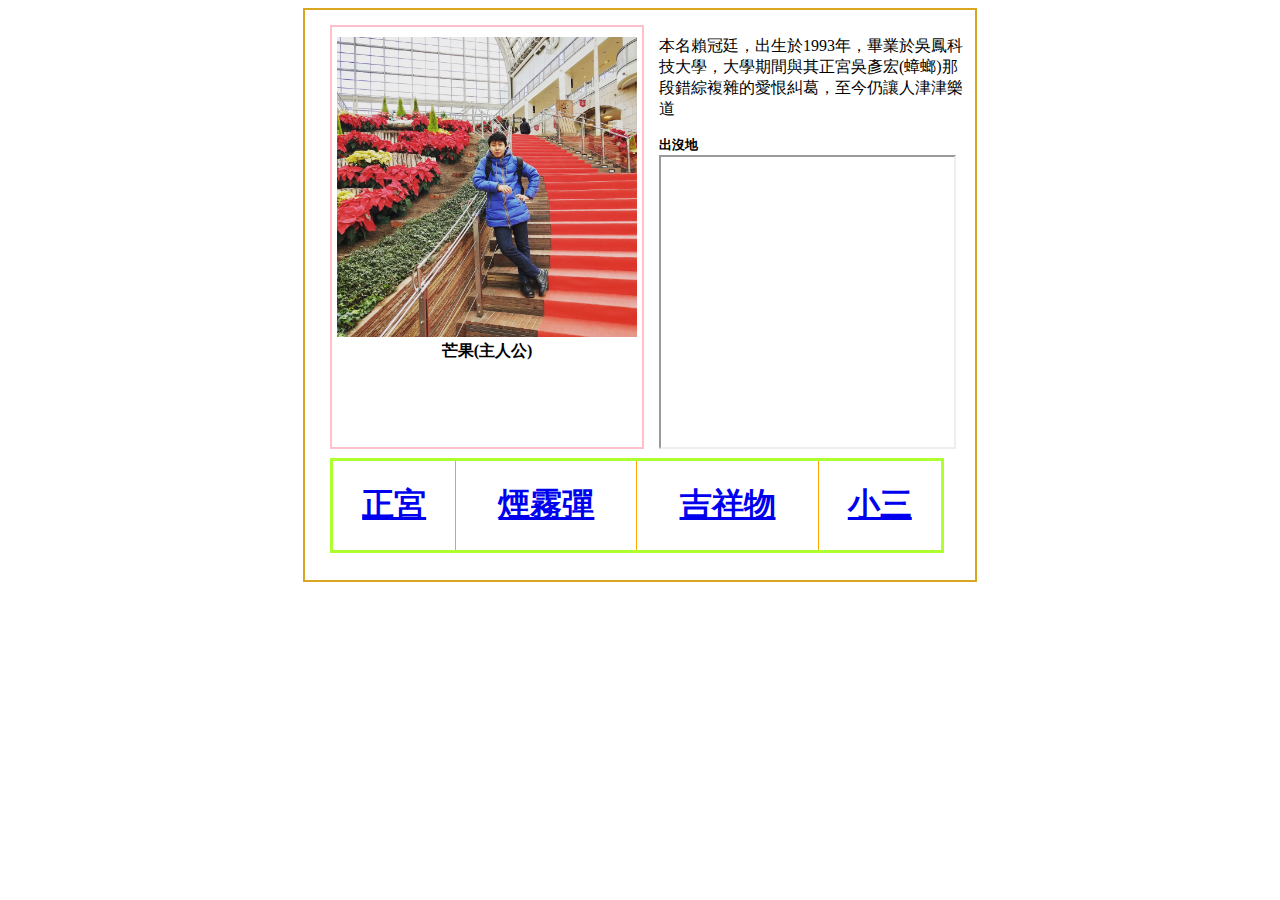
<file: index.html>
<!DOCTYPE html>
<html lang="en">

<head>
    <meta charset="UTF-8">
    <meta http-equiv="X-UA-Compatible" content="IE=edge">
    <meta name="viewport" content="width=device-width, initial-scale=1.0">
    <title>芒果(主人公)</title>
    <link rel="stylesheet" href="style/link.css">
</head>

<body>
    <div class="box1">
        <figure class="box3">

            <img src="MANGO/T1.jpg" alt="芒果(主人公)" title="芒果(主人公)" width="300px" height="300px">




            <figcaption style="text-align:center"><b>芒果(主人公)</b></figcaption>
        </figure>
        <p>
            本名賴冠廷，出生於1993年，畢業於吳鳳科技大學，大學期間與其正宮吳彥宏(蟑螂)那段錯綜複雜的愛恨糾葛，至今仍讓人津津樂道
        </p>
        <h5 style="margin: 1px;">出沒地</h5>
        <iframe src="https://appliance-store-1754.business.site/" width="45%" height="290px" size="125%"></iframe>


        <table class="tb1">
            <!--border(屬性)>表格格線寬度/width>表格寬度/cellpadding>表格中文字語格線的距離-->
            <tr>
                <td>
                    <h1><a href="蟑螂(正宮).html">正宮</a></h1>
                </td>
                <td>
                    <h1><a href="煙霧彈.html">煙霧彈</a></h1>
                </td>
                <td>
                    <h1><a href="阿古.html">吉祥物</a></h1>
                </td>
                <td>
                    <h1><a href="小三.html">小三</a></h1>
                </td>
            </tr>

    </div>
</body>

</html>
</file>
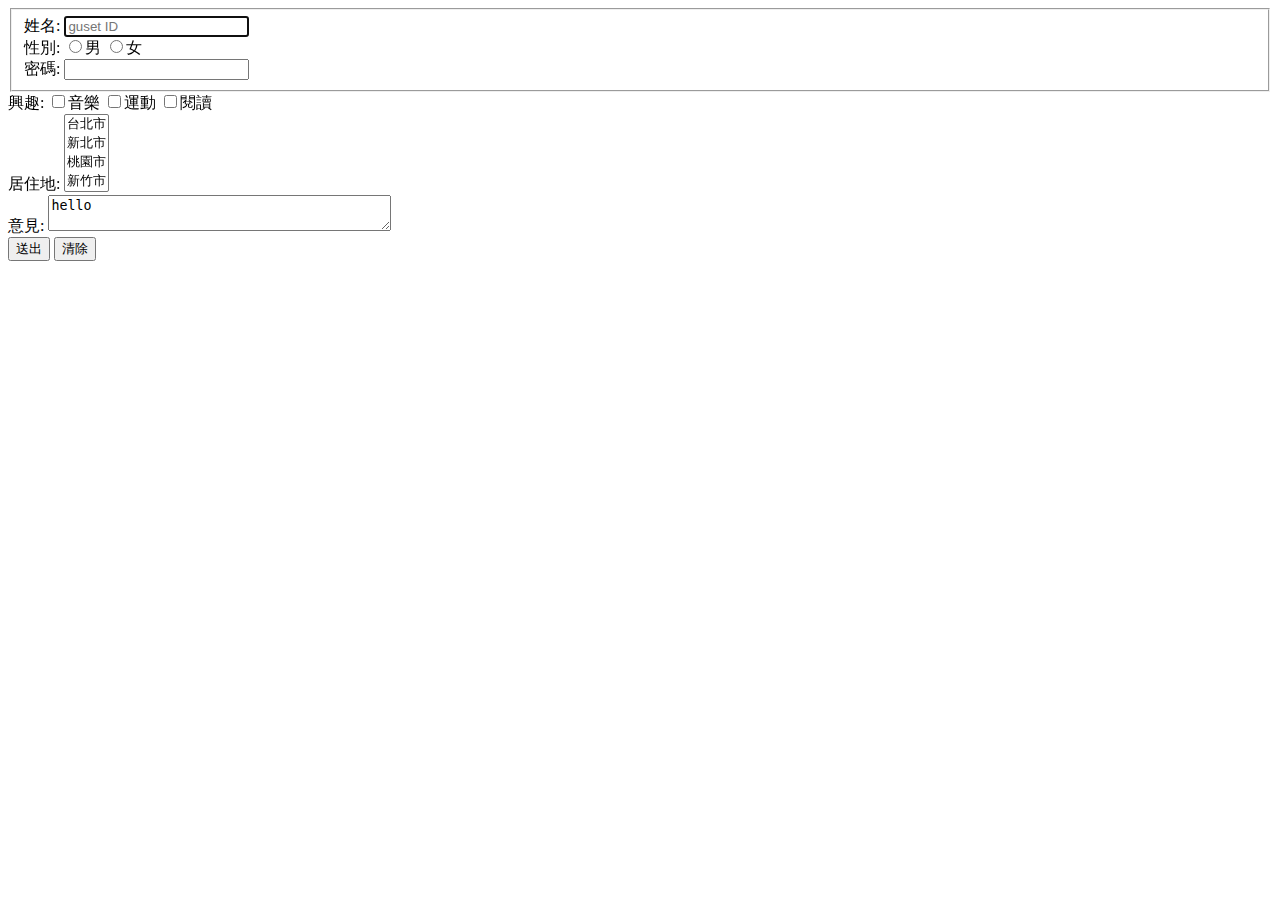
<file: 0614-2.html>
<!DOCTYPE html>
<html lang="en">

<head>
    <meta charset="UTF-8">
    <meta http-equiv="X-UA-Compatible" content="IE=edge">
    <meta name="viewport" content="width=device-width, initial-scale=1.0">
    <title>表單</title>
    <style>
        /* .box1{
            border-bottom: 2px dashed brown;
            width: 500px;
            margin:20px;
            padding: 20px;
        } */
    </style>
</head>

<body>
    <form action="#" method="get" enctype="multipart/form-data">
        <fieldset>
            <div class="box1">
                <label for="account" class="box2">姓名:</label>
                <input type="text" id="account" name="account" autofocus placeholder="guset ID" autocomplete="off">
            </div>
            <div class="box1">
                <label for="" class="box2">性別:</label>
                <label>
                    <input type="radio" name="gender" value="male">男
                </label>
                <label>
                    <input type="radio" name="gender" value="female">女
                </label>
            </div>
            <div class="box1">
                <label for="psw" class="box2">密碼:</label>
                <input type="password" id="psw" name="psw" maxlength="8">
            </div>
        </fieldset>
        <div class="box1">
            <label for="" class="box2">興趣:</label>
            <label>
                <input type="checkbox" name="hobby" value="music">音樂
            </label>
            <label>
                <input type="checkbox" name="hobby" value="sprot">運動
            </label>
            <label>
                <input type="checkbox" name="hobby" value="reading">閱讀
            </label>
        </div>

        <div class="box1">
            <label for="" class="box2">居住地:</label>
            <select name="livingln" id="" multiple>
                <option value="TPE">台北市</option>
                <option value="TPH">新北市</option>
                <option value="TYU">桃園市</option>
                <option value="HSC">新竹市</option>





            </select>




            <div>
                <label for="memo">意見:</label>
                <textarea cols="40" row="5" id="memo" name="memo">hello</textarea>
            </div>
            <div>
                <input type="submit" value="送出">
                <input type="reset" value="清除">
            </div>
    </form>

</body>

</html>
</file>
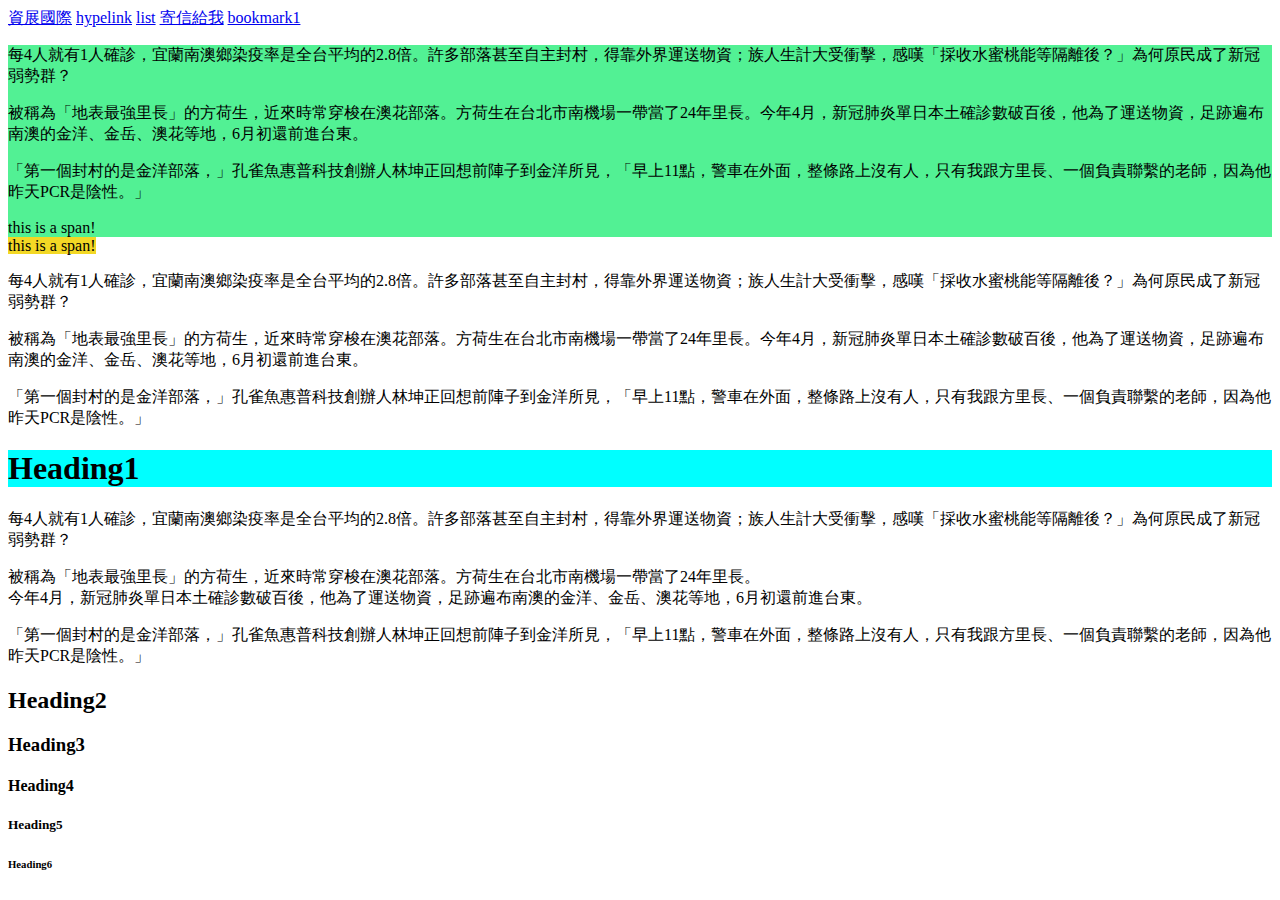
<file: first.html>
<!DOCTYPE html>
<html lang="zh-Hant-TW">

<head>
    <title>First pagee</title>
    <meta charset="utf-8">
    <!-- <meta http-equiv="Refresh" content="3;url=https://tw.yahoo.com"> -->

    <style></style>
    <script></script>
</head>

<body>
    <a href="https://www.iSpan.com.tw">資展國際</a>
    <a href="hypelink.html">hypelink</a>
    <a href="list.html">list</a>
    <a href="mailto:amamiyatr@gmail.com">寄信給我</a>
    <a href="hypelink.html#bookmark1">bookmark1</a>
    <div style="background-color: rgb(82, 241, 148)">
        <p>
            每4人就有1人確診，宜蘭南澳鄉染疫率是全台平均的2.8倍。許多部落甚至自主封村，得靠外界運送物資；族人生計大受衝擊，感嘆「採收水蜜桃能等隔離後？」為何原民成了新冠弱勢群？
        </p>
        <p>
            被稱為「地表最強里長」的方荷生，近來時常穿梭在澳花部落。方荷生在台北市南機場一帶當了24年里長。今年4月，新冠肺炎單日本土確診數破百後，他為了運送物資，足跡遍布南澳的金洋、金岳、澳花等地，6月初還前進台東。
        </p>
        <p>
            「第一個封村的是金洋部落，」孔雀魚惠普科技創辦人林坤正回想前陣子到金洋所見，「早上11點，警車在外面，整條路上沒有人，只有我跟方里長、一個負責聯繫的老師，因為他昨天PCR是陰性。」
        </p>
        <span>this is a span!</span>
    </div>
    <span style="background-color:rgb(243, 216, 37)">
        <span>this is a span!</span>
        <p>
            每4人就有1人確診，宜蘭南澳鄉染疫率是全台平均的2.8倍。許多部落甚至自主封村，得靠外界運送物資；族人生計大受衝擊，感嘆「採收水蜜桃能等隔離後？」為何原民成了新冠弱勢群？
        </p>
        <p>
            被稱為「地表最強里長」的方荷生，近來時常穿梭在澳花部落。方荷生在台北市南機場一帶當了24年里長。今年4月，新冠肺炎單日本土確診數破百後，他為了運送物資，足跡遍布南澳的金洋、金岳、澳花等地，6月初還前進台東。
        </p>
        <p>
            「第一個封村的是金洋部落，」孔雀魚惠普科技創辦人林坤正回想前陣子到金洋所見，「早上11點，警車在外面，整條路上沒有人，只有我跟方里長、一個負責聯繫的老師，因為他昨天PCR是陰性。」
        </p>
        </span>
    <h1 style="background-color:aqua">Heading1</h1>
    <p>
        每4人就有1人確診，宜蘭南澳鄉染疫率是全台平均的2.8倍。許多部落甚至自主封村，得靠外界運送物資；族人生計大受衝擊，感嘆「採收水蜜桃能等隔離後？」為何原民成了新冠弱勢群？
    </p>
    <p>
        被稱為「地表最強里長」的方荷生，近來時常穿梭在澳花部落。方荷生在台北市南機場一帶當了24年里長。
        <br>今年4月，新冠肺炎單日本土確診數破百後，他為了運送物資，足跡遍布南澳的金洋、金岳、澳花等地，6月初還前進台東。
    </p>
    <p>
        「第一個封村的是金洋部落，」孔雀魚惠普科技創辦人林坤正回想前陣子到金洋所見，「早上11點，警車在外面，整條路上沒有人，只有我跟方里長、一個負責聯繫的老師，因為他昨天PCR是陰性。」
    </p>
    <h2>Heading2</h2>
    <h3>Heading3</h3>
    <h4>Heading4</h4>
    <h5>Heading5</h5>
    <H6>Heading6</H6>

</body>


</html>
</file>
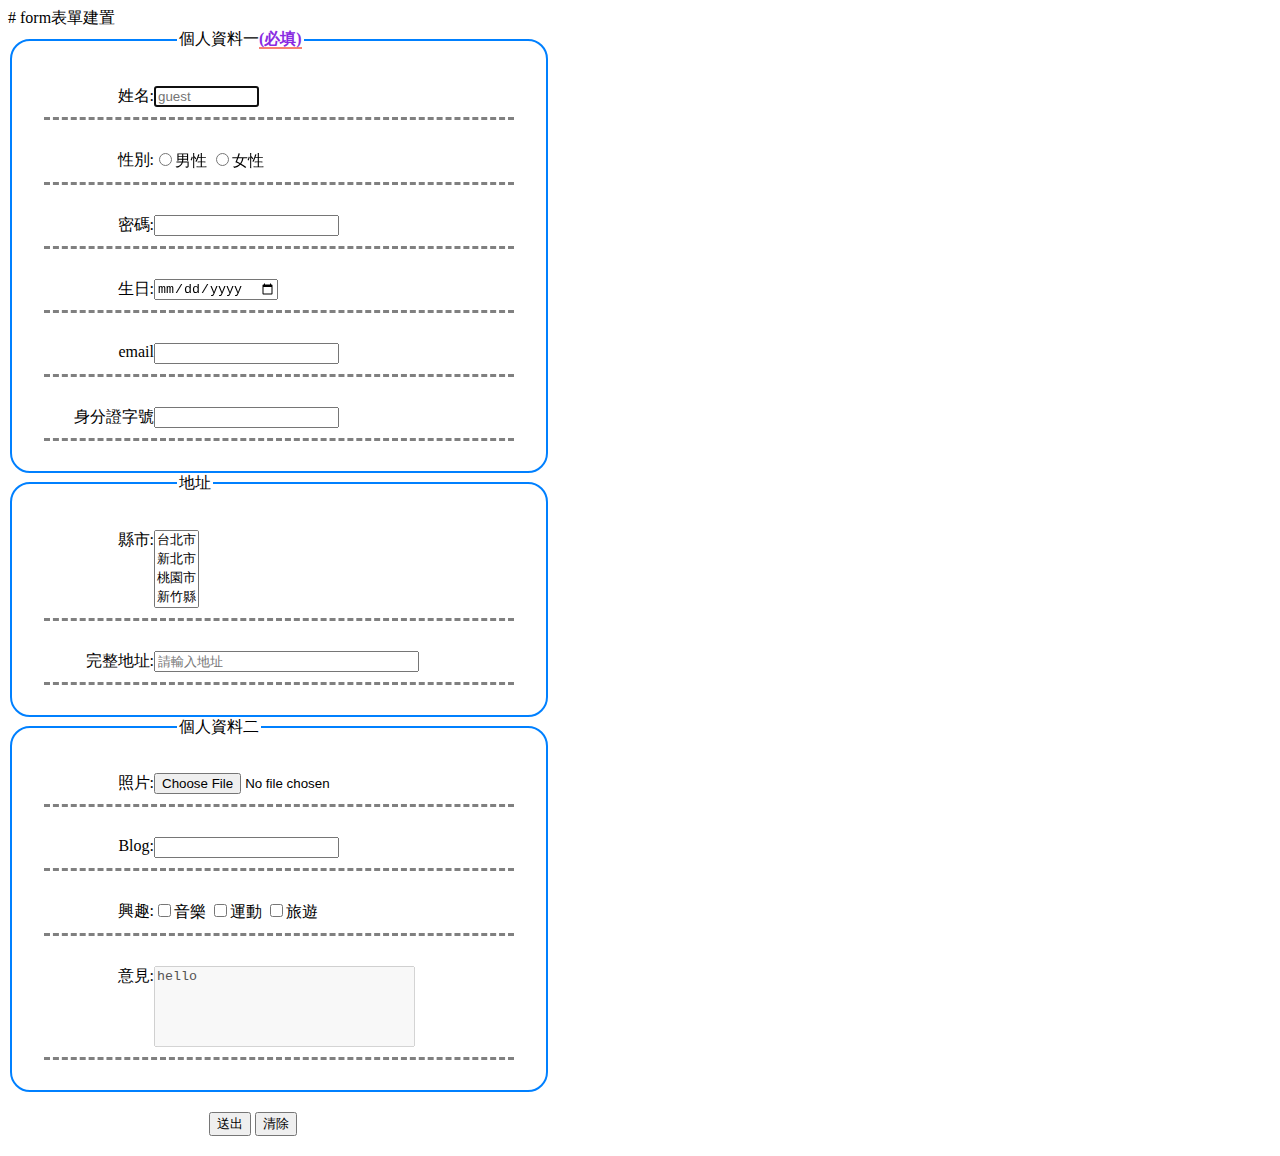
<file: form.html>
# form表單建置
<!DOCTYPE html>
<html lang="en">

<head>
    <meta charset="UTF-8">
    <meta http-equiv="X-UA-Compatible" content="IE=edge">
    <meta name="viewport" content="width=device-width, initial-scale=1.0">
    <title>FORM TEST</title>
    <style>
        .st1 {
            border-bottom: 3px dashed gray;
            width: 450px;
            margin: 20px;
            padding: 10px;
            /* color: brown; */

        }

        .su1 {
            width: 450px;
            margin: 20px;
            text-align: center;

        }

        .st2 {
            width: 100px;
            float: left;
            text-align: right;
            /* border: 2px double aquamarine; */
            /* color: brown; */
        }

        textarea {
            resize: none
        }

        .t1 {
            width: 100px;
            /* margin: 5px; */
            /* padding: 20px; */
            float: left;
            text-align: right;
        }

        fieldset {
            width: 500px;
            border: 2px double #0080FF;
            border-radius: 20px;
            /* text-align: center; */

        }

        legend {
            margin-left: 30%;
        }

        strong {
            color: blueviolet;
            border-bottom: 2px double salmon;
        }
    </style>



</head>

<body>
    <form action="#" method="get" enctype="multipart/form-data">
        <!--method="post"會將data傳送到指定路徑，(action內文)若路徑錯誤會導致資料傳送異常-->
        <fieldset>
            <legend>個人資料一<strong>(必填)</strong></legend>
            <!-- <strong></strong>會讓字變粗 -->
            <!-- <em></em>會讓字變斜 -->
            <!-- <s></s>會把內文標上刪除線 -->
            <!-- 以上為文字語意元素，元素都是有其特殊意義的 -->
            <div class="st1">

                <label for="account1" class="st2">姓名:</label> <input type="text" id="account1" name="account"autofocus placeholder="guest" autocomplete="off" size="10"  >

            </div>
            <div class="st1">
                <label for="" class="t1">性別:</label>
                <label>
                    <input type="radio" name="gender" id="">男性
                </label>
                <label>
                    <input type="radio" name="gender" id="">女性
                </label>
            </div>
            <div class="st1">
                <label for="pwd" class="st2">密碼:</label><input type="password" id="pwd" name="pwd" maxlength="6">
            </div>
            <div class="st1">
                <label for="" class="st2">生日:</label><input type="date" id="" name="dt1" maxlength="6">
            </div>
            </div>
            <div class="st1">
                <label for="" class="st2">email</label><input type="email" id="" name="email" maxlength="6">
            </div>
            <div class="st1">
                <label for="" class="st2">身分證字號</label>
                <input type="text" id="" name="idcoed" maxlength="10" pattern="[a-z,A-Z]{1}[1-2,8-9]{1}\d{8}">
            </div>



        </fieldset>
        <fieldset>
            <legend>地址</legend>
            <div class="st1">
                <label for="" class="t1">縣市:</label>
                <select name="addd1" id="" multiple>
                    <option value="TPE">台北市</option>
                    <option value="TPH" >新北市</option>
                    <option value="TYU">桃園市</option>
                    <option value="HSH">新竹縣</option>
                    <option value="HSC">新竹市</option>
                    <option value="MAC">苗栗市</option>
                    <option value="MAL">苗栗縣</option>
                    <option value="TXG">臺中市</option>
                    <option value="CWH">彰化市</option>

                </select>

            </div>
            <div class="st1">
                <label for="address" class="t1">完整地址:</label>
                <input type="text" id="address" name="address" placeholder="請輸入地址" autocomplete="off" size="30">


            </div>
        </fieldset>
        <fieldset>
            <legend>個人資料二</legend>
            </div>
            <div class="st1">
                <label for="" class="t1">照片:</label><input type="file" name="file1">
            </div>
            <div class="st1">
                <label for="" class="t1">Blog:</label><input type="url" name="hplist" list="hpurls">
                <datalist id="hpurls">
                    <option value="https://www.momoshop.com.tw">momoshop</option>
                    <option value="https://24h.m.pchome.com.tw/"></option>
                    <option value="https://www.etmall.com.tw">
                        <!--以上三種寫法皆可，不影響產出，第一種寫法會將網站名稱顯示於網址下方-->
                </datalist>
            </div>


            <div class="st1">
                <label for="" class="t1">興趣:</label>
                <label>
                    <input type="checkbox" name="hobby" value="music">音樂
                </label>
                <label>
                    <input type="checkbox" name="hobby" value="sprot">運動
                </label>
                <label>
                    <input type="checkbox" name="hobby" value="travel">旅遊
                </label>

            </div>
            <div class="st1">
                <label for="comment" class="st2">意見:</label><textarea cols="30" rows="5" id="comment" name="comment" disabled>hello</textarea>
            </div>
        </fieldset>
        <div class="su1">
            <input type="submit" value="送出">
            <input type="reset" value="清除" >
        </div>





    </form>













</body>

</html>
</file>
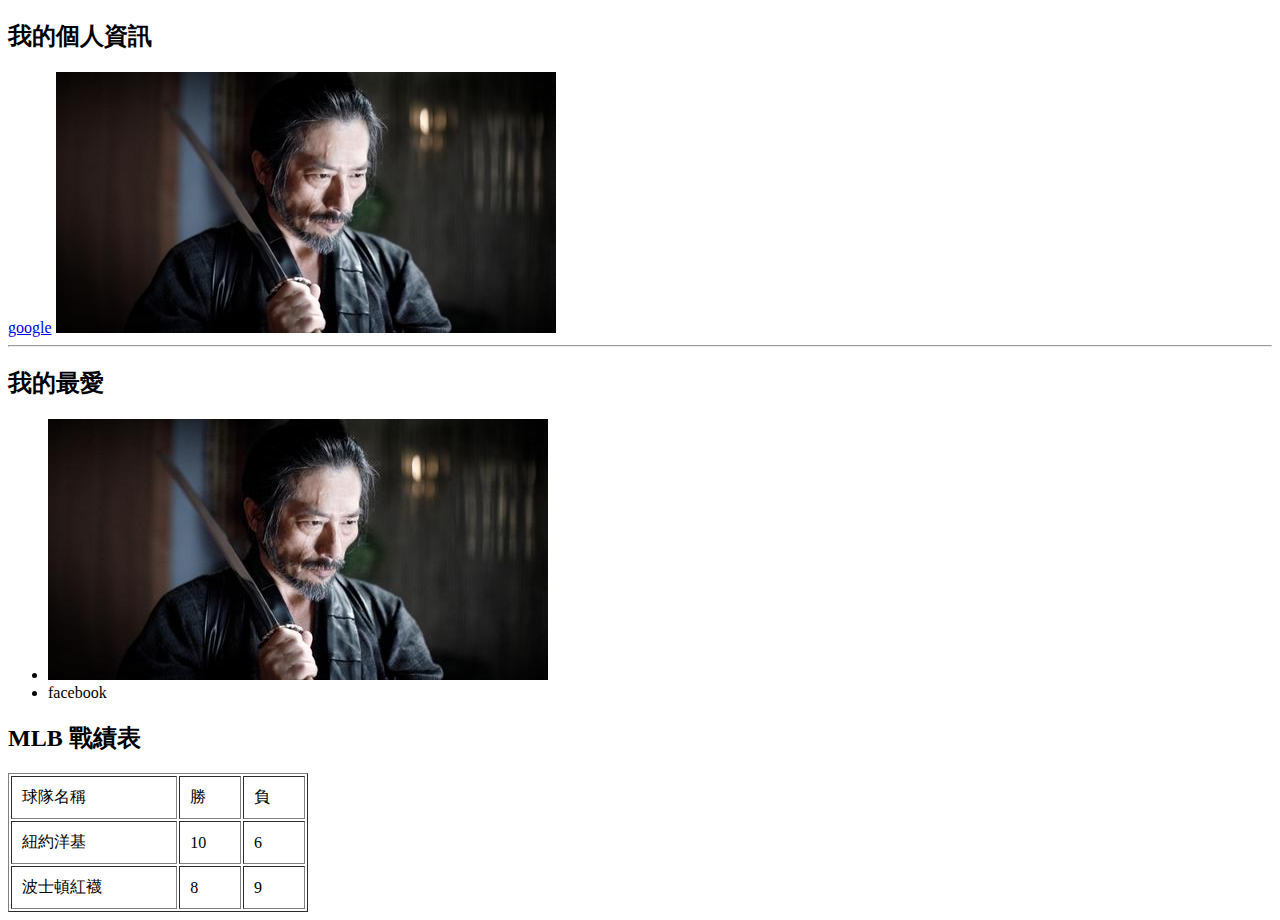
<file: home-details.html>
<!DOCTYPE html>
<html>
    <head>
     <meta charset="utf-8" />
     <title>我的首頁</title>
     
    </head>
       <body>
        <H2>我的個人資訊</H2>
        <a href="https://www.apple.com/">google</a>
        <img src="safe_image.jpg" />
        <HR></HR>
        <H2>我的最愛</H2>
        <!--列表的練習ul是圈圈ol是123-->
        <ul>
            <li><a href="https://www.apple.com/"><img src="safe_image.jpg" /></a></li>
            <li>facebook</li>
        </ul>
        <!--3*3表格的練習-->
        <h2>MLB  戰績表</h2>
        <table border="1" width="300" cellpadding="10">
            <!--border(屬性)>表格格線寬度/width>表格寬度/cellpadding>表格中文字語格線的距離-->
            <tr>
                <td>球隊名稱</td>
                <td>勝</td>
                <td>負</td>
            </tr>
            <tr>
                <td>紐約洋基</td>
                <td>10</td>
                <td>6</td>
            </tr>
            <tr>
                <td>波士頓紅襪</td>
                <td>8</td>
                <td>9</td>
            </tr>




        </table>

    </body>
</html>
</file>
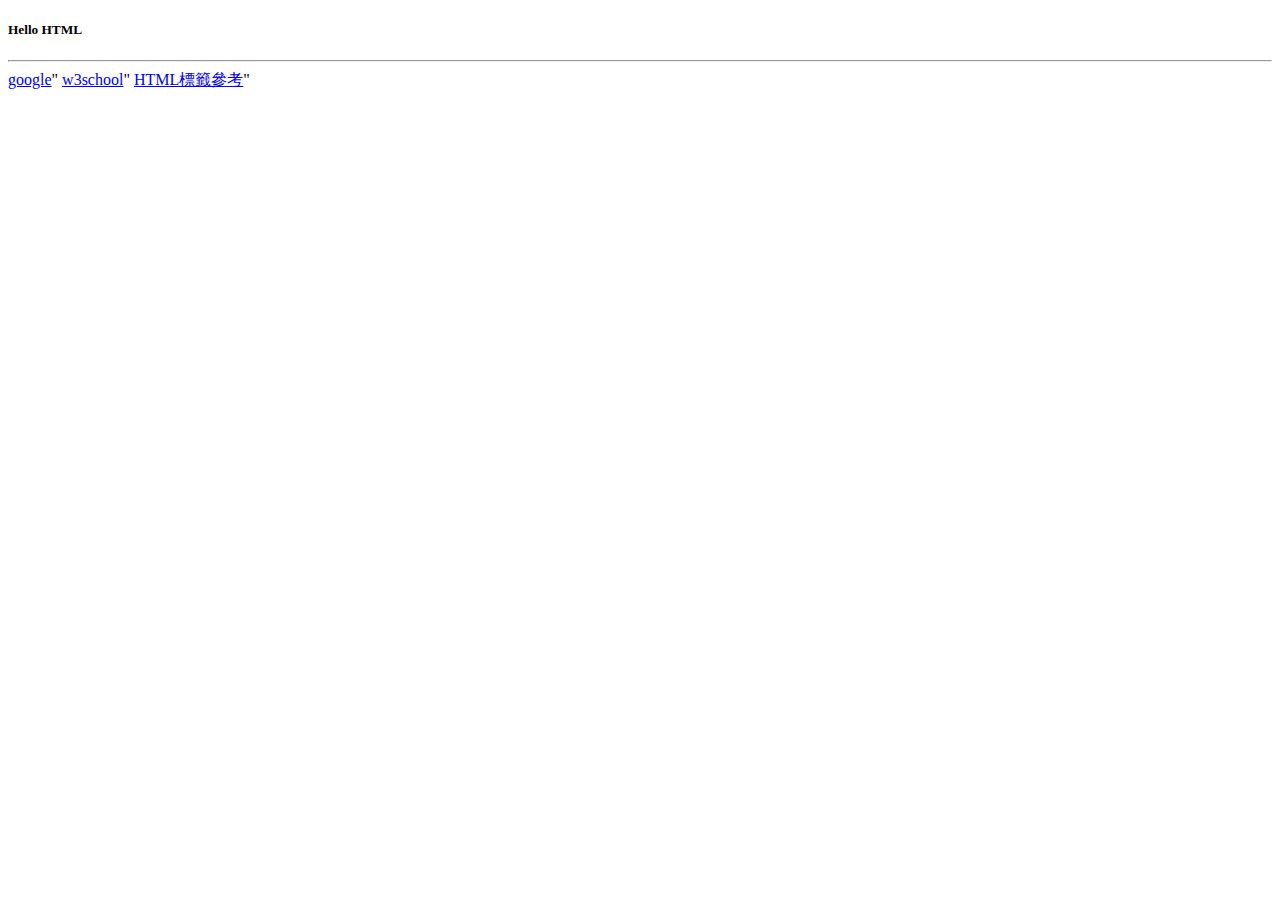
<file: home.html>
<!DOCTYPE html>
<html>
    <!--縮排，通常根據標籤的層次-->
    <head>
     <!--告訴瀏覽器，網頁編碼是utf-8-->
     <meta charset="utf-8" />
     <title>My First Page</title>
     
    </head>
    <!--網頁的主畫面。都寫在body標籤中-->
    <body>
        <H5>Hello HTML</H5>
        <HR></HR>
        <A href="https://google.com/">google</A>"
        <A href="https://www.w3schools.com/">w3school</A>"
        <A href="https://www.w3schools.com/tags/default.asp">HTML標籤參考</A>"
    </body>
</html>
</file>
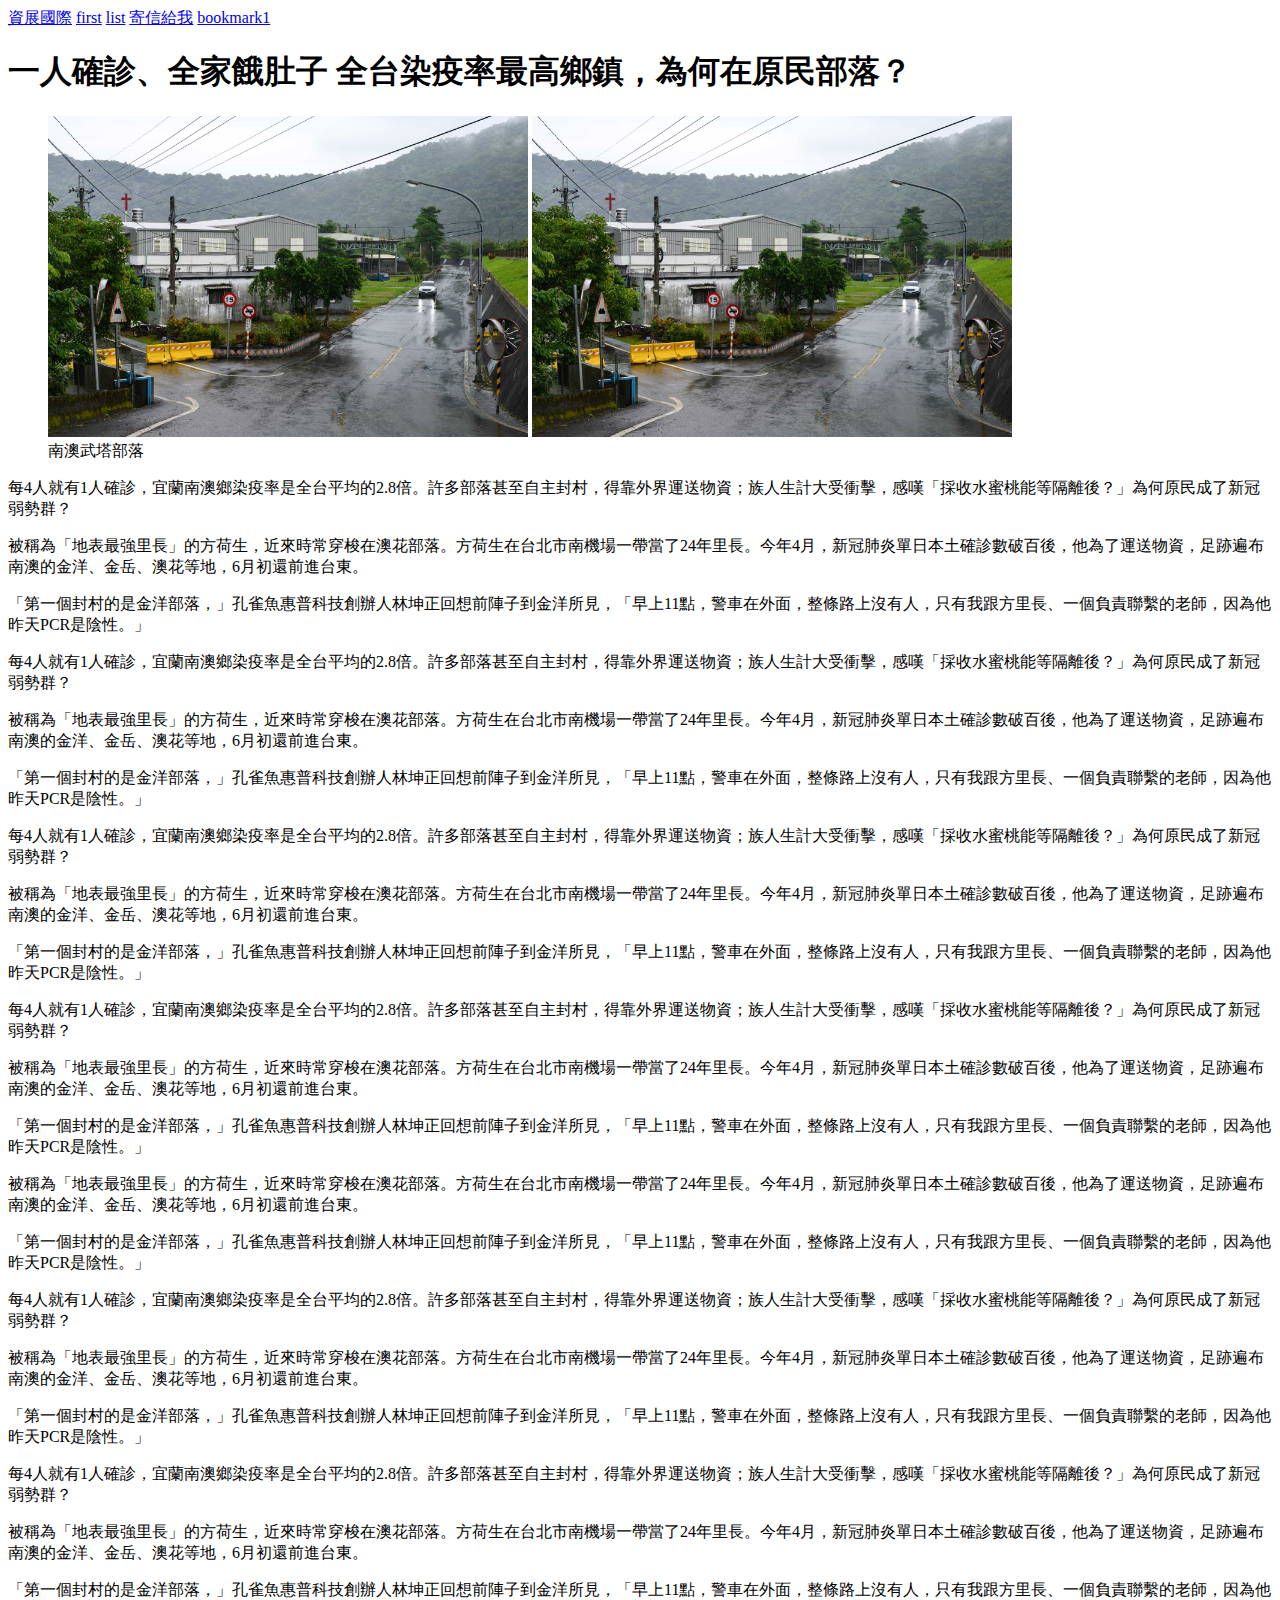
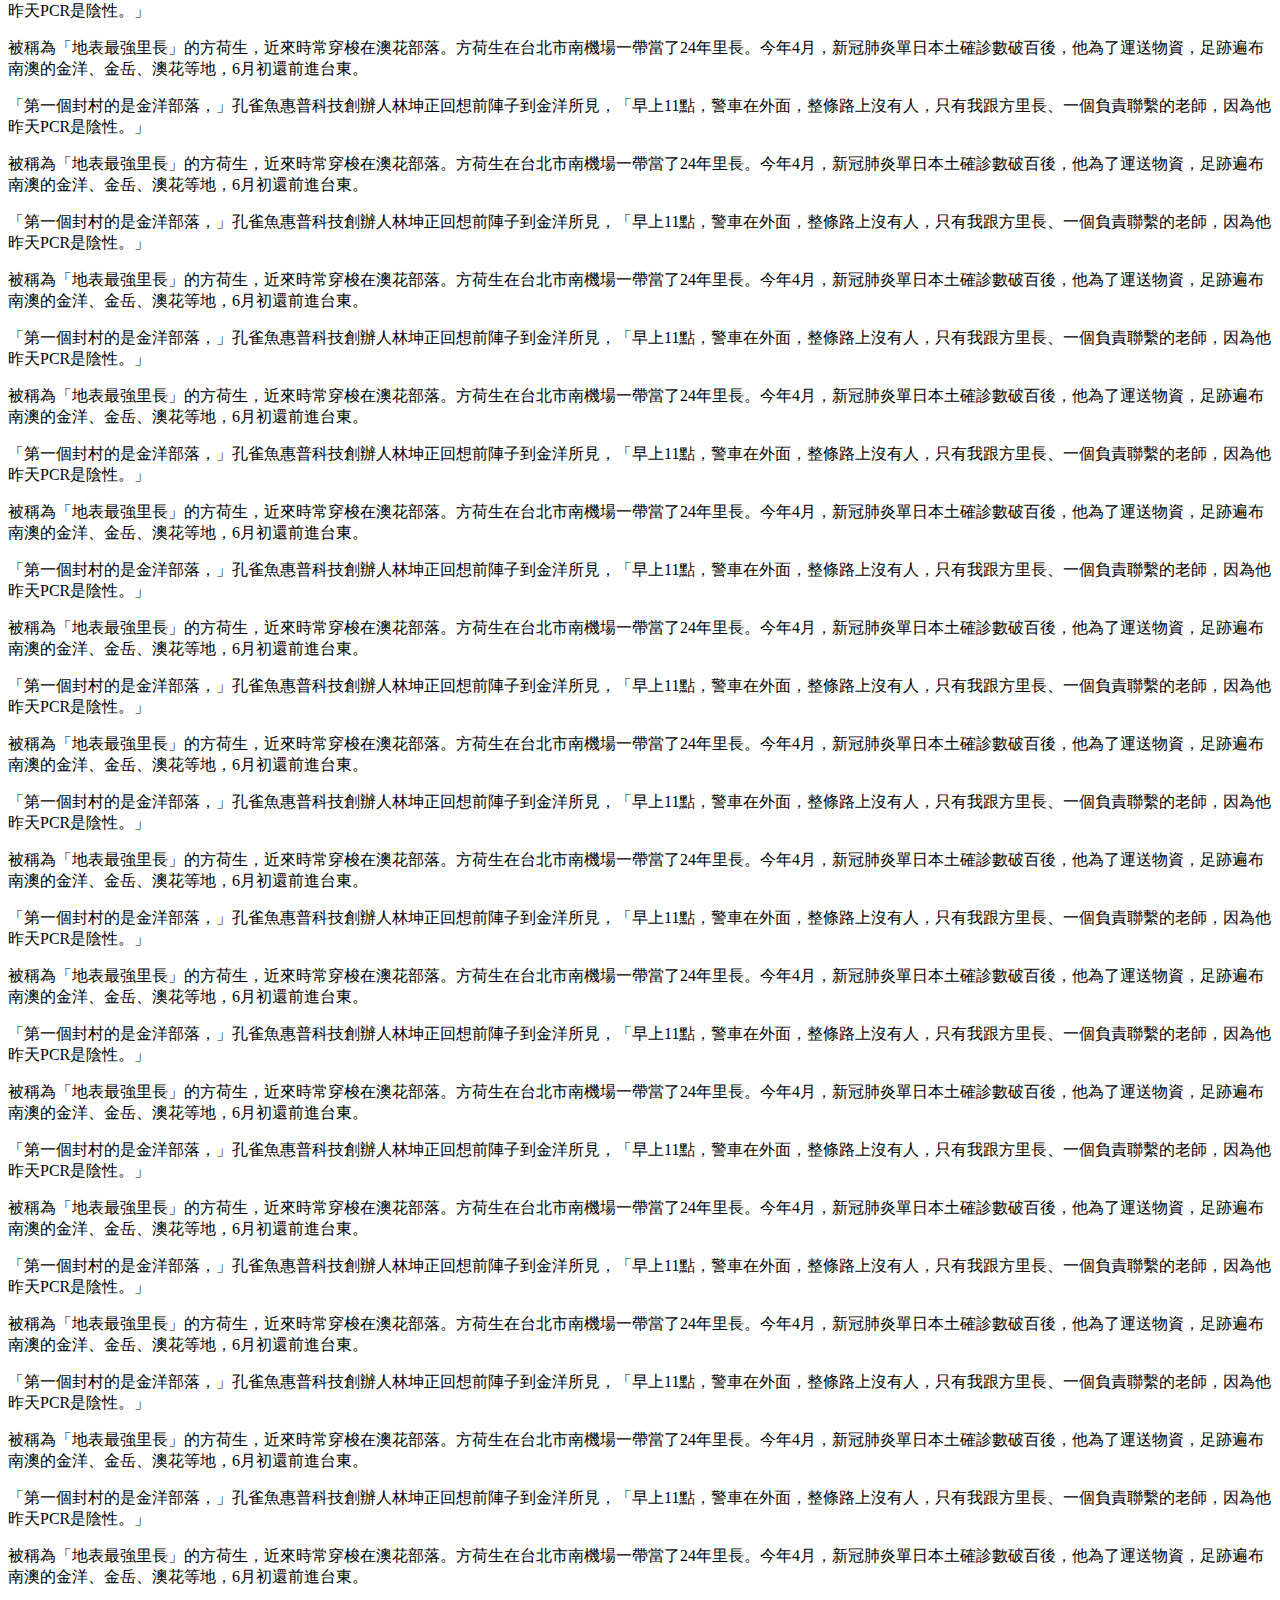
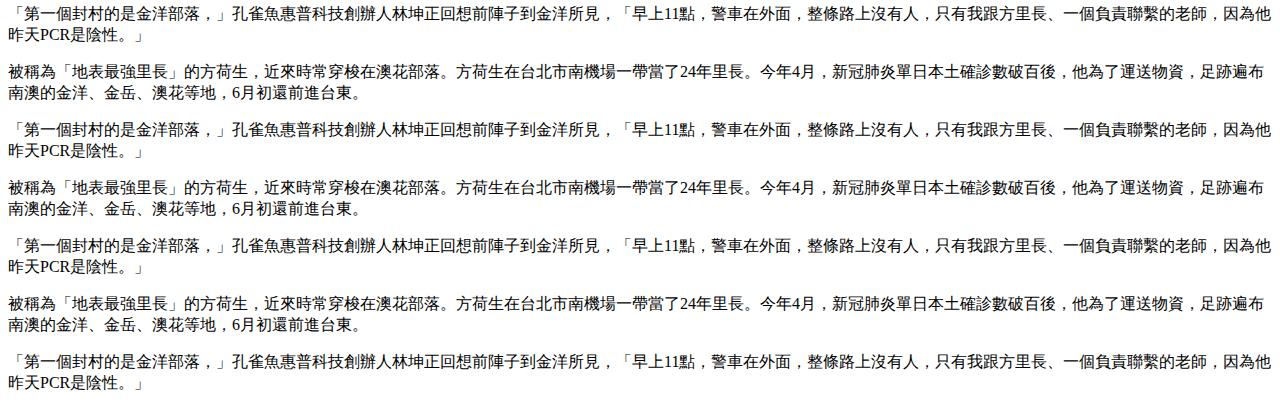
<file: hypelink.html>
<!DOCTYPE html>
<html lang="en">
<head>
    <meta charset="UTF-8">
    <meta http-equiv="X-UA-Compatible" content="IE=edge">
    <meta name="viewport" content="width=device-width, initial-scale=1.0">
    <title>Hypelink</title>
</head>
<body>
    <a href="https://www.iSpan.com.tw">資展國際</a>
    <a href="first.html">first</a>
    <a href="list.html">list</a>
    <a href="mailto:amamiyatr@gmail.com">寄信給我</a>
    <a href="#bookmark1">bookmark1</a>
    <h1 id="bookmark1">一人確診、全家餓肚子 全台染疫率最高鄉鎮，為何在原民部落？</h1>
    <figure>
        <img src="img/T1.jpg" alt="南澳武塔部落" title="南澳武塔部落" width="480">
        <a href="https://www.cw.com.tw/article/5121472"><img src="img/T1.jpg" alt="南澳武塔部落" title="南澳武塔部落" width="480"></a>
        <figcaption>南澳武塔部落</figcaption>
    </figure>
    <p>
 
        每4人就有1人確診，宜蘭南澳鄉染疫率是全台平均的2.8倍。許多部落甚至自主封村，得靠外界運送物資；族人生計大受衝擊，感嘆「採收水蜜桃能等隔離後？」為何原民成了新冠弱勢群？
    </p>
    <p>
        被稱為「地表最強里長」的方荷生，近來時常穿梭在澳花部落。方荷生在台北市南機場一帶當了24年里長。今年4月，新冠肺炎單日本土確診數破百後，他為了運送物資，足跡遍布南澳的金洋、金岳、澳花等地，6月初還前進台東。
    </p>
    <p>
        「第一個封村的是金洋部落，」孔雀魚惠普科技創辦人林坤正回想前陣子到金洋所見，「早上11點，警車在外面，整條路上沒有人，只有我跟方里長、一個負責聯繫的老師，因為他昨天PCR是陰性。」
    </p>        <p>
        每4人就有1人確診，宜蘭南澳鄉染疫率是全台平均的2.8倍。許多部落甚至自主封村，得靠外界運送物資；族人生計大受衝擊，感嘆「採收水蜜桃能等隔離後？」為何原民成了新冠弱勢群？
    </p>
    <p>
        被稱為「地表最強里長」的方荷生，近來時常穿梭在澳花部落。方荷生在台北市南機場一帶當了24年里長。今年4月，新冠肺炎單日本土確診數破百後，他為了運送物資，足跡遍布南澳的金洋、金岳、澳花等地，6月初還前進台東。
    </p>
    <p>
        「第一個封村的是金洋部落，」孔雀魚惠普科技創辦人林坤正回想前陣子到金洋所見，「早上11點，警車在外面，整條路上沒有人，只有我跟方里長、一個負責聯繫的老師，因為他昨天PCR是陰性。」
    </p>        <p>
        每4人就有1人確診，宜蘭南澳鄉染疫率是全台平均的2.8倍。許多部落甚至自主封村，得靠外界運送物資；族人生計大受衝擊，感嘆「採收水蜜桃能等隔離後？」為何原民成了新冠弱勢群？
    </p>
    <p>
        被稱為「地表最強里長」的方荷生，近來時常穿梭在澳花部落。方荷生在台北市南機場一帶當了24年里長。今年4月，新冠肺炎單日本土確診數破百後，他為了運送物資，足跡遍布南澳的金洋、金岳、澳花等地，6月初還前進台東。
    </p>
    <p>
        「第一個封村的是金洋部落，」孔雀魚惠普科技創辦人林坤正回想前陣子到金洋所見，「早上11點，警車在外面，整條路上沒有人，只有我跟方里長、一個負責聯繫的老師，因為他昨天PCR是陰性。」
    </p>        <p>
        每4人就有1人確診，宜蘭南澳鄉染疫率是全台平均的2.8倍。許多部落甚至自主封村，得靠外界運送物資；族人生計大受衝擊，感嘆「採收水蜜桃能等隔離後？」為何原民成了新冠弱勢群？
    </p>
    <p>
        被稱為「地表最強里長」的方荷生，近來時常穿梭在澳花部落。方荷生在台北市南機場一帶當了24年里長。今年4月，新冠肺炎單日本土確診數破百後，他為了運送物資，足跡遍布南澳的金洋、金岳、澳花等地，6月初還前進台東。
    </p>
    <p>
        「第一個封村的是金洋部落，」孔雀魚惠普科技創辦人林坤正回想前陣子到金洋所見，「早上11點，警車在外面，整條路上沒有人，只有我跟方里長、一個負責聯繫的老師，因為他昨天PCR是陰性。」
    </p>
    <p>
        被稱為「地表最強里長」的方荷生，近來時常穿梭在澳花部落。方荷生在台北市南機場一帶當了24年里長。今年4月，新冠肺炎單日本土確診數破百後，他為了運送物資，足跡遍布南澳的金洋、金岳、澳花等地，6月初還前進台東。
    </p>
    <p>
        「第一個封村的是金洋部落，」孔雀魚惠普科技創辦人林坤正回想前陣子到金洋所見，「早上11點，警車在外面，整條路上沒有人，只有我跟方里長、一個負責聯繫的老師，因為他昨天PCR是陰性。」
    </p>        <p>
        每4人就有1人確診，宜蘭南澳鄉染疫率是全台平均的2.8倍。許多部落甚至自主封村，得靠外界運送物資；族人生計大受衝擊，感嘆「採收水蜜桃能等隔離後？」為何原民成了新冠弱勢群？
    </p>
    <p>
        被稱為「地表最強里長」的方荷生，近來時常穿梭在澳花部落。方荷生在台北市南機場一帶當了24年里長。今年4月，新冠肺炎單日本土確診數破百後，他為了運送物資，足跡遍布南澳的金洋、金岳、澳花等地，6月初還前進台東。
    </p>
    <p>
        「第一個封村的是金洋部落，」孔雀魚惠普科技創辦人林坤正回想前陣子到金洋所見，「早上11點，警車在外面，整條路上沒有人，只有我跟方里長、一個負責聯繫的老師，因為他昨天PCR是陰性。」
    </p>        <p>
        每4人就有1人確診，宜蘭南澳鄉染疫率是全台平均的2.8倍。許多部落甚至自主封村，得靠外界運送物資；族人生計大受衝擊，感嘆「採收水蜜桃能等隔離後？」為何原民成了新冠弱勢群？
    </p>
    <p>
        被稱為「地表最強里長」的方荷生，近來時常穿梭在澳花部落。方荷生在台北市南機場一帶當了24年里長。今年4月，新冠肺炎單日本土確診數破百後，他為了運送物資，足跡遍布南澳的金洋、金岳、澳花等地，6月初還前進台東。
    </p>
    <p>
        「第一個封村的是金洋部落，」孔雀魚惠普科技創辦人林坤正回想前陣子到金洋所見，「早上11點，警車在外面，整條路上沒有人，只有我跟方里長、一個負責聯繫的老師，因為他昨天PCR是陰性。」
    </p>
    <p>
        被稱為「地表最強里長」的方荷生，近來時常穿梭在澳花部落。方荷生在台北市南機場一帶當了24年里長。今年4月，新冠肺炎單日本土確診數破百後，他為了運送物資，足跡遍布南澳的金洋、金岳、澳花等地，6月初還前進台東。
    </p>
    <p>
        「第一個封村的是金洋部落，」孔雀魚惠普科技創辦人林坤正回想前陣子到金洋所見，「早上11點，警車在外面，整條路上沒有人，只有我跟方里長、一個負責聯繫的老師，因為他昨天PCR是陰性。」
    </p>    <p>
        被稱為「地表最強里長」的方荷生，近來時常穿梭在澳花部落。方荷生在台北市南機場一帶當了24年里長。今年4月，新冠肺炎單日本土確診數破百後，他為了運送物資，足跡遍布南澳的金洋、金岳、澳花等地，6月初還前進台東。
    </p>
    <p>
        「第一個封村的是金洋部落，」孔雀魚惠普科技創辦人林坤正回想前陣子到金洋所見，「早上11點，警車在外面，整條路上沒有人，只有我跟方里長、一個負責聯繫的老師，因為他昨天PCR是陰性。」
    </p>    <p>
        被稱為「地表最強里長」的方荷生，近來時常穿梭在澳花部落。方荷生在台北市南機場一帶當了24年里長。今年4月，新冠肺炎單日本土確診數破百後，他為了運送物資，足跡遍布南澳的金洋、金岳、澳花等地，6月初還前進台東。
    </p>
    <p>
        「第一個封村的是金洋部落，」孔雀魚惠普科技創辦人林坤正回想前陣子到金洋所見，「早上11點，警車在外面，整條路上沒有人，只有我跟方里長、一個負責聯繫的老師，因為他昨天PCR是陰性。」
    </p>    <p>
        被稱為「地表最強里長」的方荷生，近來時常穿梭在澳花部落。方荷生在台北市南機場一帶當了24年里長。今年4月，新冠肺炎單日本土確診數破百後，他為了運送物資，足跡遍布南澳的金洋、金岳、澳花等地，6月初還前進台東。
    </p>
    <p>
        「第一個封村的是金洋部落，」孔雀魚惠普科技創辦人林坤正回想前陣子到金洋所見，「早上11點，警車在外面，整條路上沒有人，只有我跟方里長、一個負責聯繫的老師，因為他昨天PCR是陰性。」
    </p>    <p>
        被稱為「地表最強里長」的方荷生，近來時常穿梭在澳花部落。方荷生在台北市南機場一帶當了24年里長。今年4月，新冠肺炎單日本土確診數破百後，他為了運送物資，足跡遍布南澳的金洋、金岳、澳花等地，6月初還前進台東。
    </p>
    <p>
        「第一個封村的是金洋部落，」孔雀魚惠普科技創辦人林坤正回想前陣子到金洋所見，「早上11點，警車在外面，整條路上沒有人，只有我跟方里長、一個負責聯繫的老師，因為他昨天PCR是陰性。」
    </p>    <p>
        被稱為「地表最強里長」的方荷生，近來時常穿梭在澳花部落。方荷生在台北市南機場一帶當了24年里長。今年4月，新冠肺炎單日本土確診數破百後，他為了運送物資，足跡遍布南澳的金洋、金岳、澳花等地，6月初還前進台東。
    </p>
    <p>
        「第一個封村的是金洋部落，」孔雀魚惠普科技創辦人林坤正回想前陣子到金洋所見，「早上11點，警車在外面，整條路上沒有人，只有我跟方里長、一個負責聯繫的老師，因為他昨天PCR是陰性。」
    </p>    <p>
        被稱為「地表最強里長」的方荷生，近來時常穿梭在澳花部落。方荷生在台北市南機場一帶當了24年里長。今年4月，新冠肺炎單日本土確診數破百後，他為了運送物資，足跡遍布南澳的金洋、金岳、澳花等地，6月初還前進台東。
    </p>
    <p>
        「第一個封村的是金洋部落，」孔雀魚惠普科技創辦人林坤正回想前陣子到金洋所見，「早上11點，警車在外面，整條路上沒有人，只有我跟方里長、一個負責聯繫的老師，因為他昨天PCR是陰性。」
    </p>    <p>
        被稱為「地表最強里長」的方荷生，近來時常穿梭在澳花部落。方荷生在台北市南機場一帶當了24年里長。今年4月，新冠肺炎單日本土確診數破百後，他為了運送物資，足跡遍布南澳的金洋、金岳、澳花等地，6月初還前進台東。
    </p>
    <p>
        「第一個封村的是金洋部落，」孔雀魚惠普科技創辦人林坤正回想前陣子到金洋所見，「早上11點，警車在外面，整條路上沒有人，只有我跟方里長、一個負責聯繫的老師，因為他昨天PCR是陰性。」
    </p>    <p>
        被稱為「地表最強里長」的方荷生，近來時常穿梭在澳花部落。方荷生在台北市南機場一帶當了24年里長。今年4月，新冠肺炎單日本土確診數破百後，他為了運送物資，足跡遍布南澳的金洋、金岳、澳花等地，6月初還前進台東。
    </p>
    <p>
        「第一個封村的是金洋部落，」孔雀魚惠普科技創辦人林坤正回想前陣子到金洋所見，「早上11點，警車在外面，整條路上沒有人，只有我跟方里長、一個負責聯繫的老師，因為他昨天PCR是陰性。」
    </p>    <p>
        被稱為「地表最強里長」的方荷生，近來時常穿梭在澳花部落。方荷生在台北市南機場一帶當了24年里長。今年4月，新冠肺炎單日本土確診數破百後，他為了運送物資，足跡遍布南澳的金洋、金岳、澳花等地，6月初還前進台東。
    </p>
    <p>
        「第一個封村的是金洋部落，」孔雀魚惠普科技創辦人林坤正回想前陣子到金洋所見，「早上11點，警車在外面，整條路上沒有人，只有我跟方里長、一個負責聯繫的老師，因為他昨天PCR是陰性。」
    </p>    <p>
        被稱為「地表最強里長」的方荷生，近來時常穿梭在澳花部落。方荷生在台北市南機場一帶當了24年里長。今年4月，新冠肺炎單日本土確診數破百後，他為了運送物資，足跡遍布南澳的金洋、金岳、澳花等地，6月初還前進台東。
    </p>
    <p>
        「第一個封村的是金洋部落，」孔雀魚惠普科技創辦人林坤正回想前陣子到金洋所見，「早上11點，警車在外面，整條路上沒有人，只有我跟方里長、一個負責聯繫的老師，因為他昨天PCR是陰性。」
    </p>    <p>
        被稱為「地表最強里長」的方荷生，近來時常穿梭在澳花部落。方荷生在台北市南機場一帶當了24年里長。今年4月，新冠肺炎單日本土確診數破百後，他為了運送物資，足跡遍布南澳的金洋、金岳、澳花等地，6月初還前進台東。
    </p>
    <p>
        「第一個封村的是金洋部落，」孔雀魚惠普科技創辦人林坤正回想前陣子到金洋所見，「早上11點，警車在外面，整條路上沒有人，只有我跟方里長、一個負責聯繫的老師，因為他昨天PCR是陰性。」
    </p>    <p>
        被稱為「地表最強里長」的方荷生，近來時常穿梭在澳花部落。方荷生在台北市南機場一帶當了24年里長。今年4月，新冠肺炎單日本土確診數破百後，他為了運送物資，足跡遍布南澳的金洋、金岳、澳花等地，6月初還前進台東。
    </p>
    <p>
        「第一個封村的是金洋部落，」孔雀魚惠普科技創辦人林坤正回想前陣子到金洋所見，「早上11點，警車在外面，整條路上沒有人，只有我跟方里長、一個負責聯繫的老師，因為他昨天PCR是陰性。」
    </p>    <p>
        被稱為「地表最強里長」的方荷生，近來時常穿梭在澳花部落。方荷生在台北市南機場一帶當了24年里長。今年4月，新冠肺炎單日本土確診數破百後，他為了運送物資，足跡遍布南澳的金洋、金岳、澳花等地，6月初還前進台東。
    </p>
    <p>
        「第一個封村的是金洋部落，」孔雀魚惠普科技創辦人林坤正回想前陣子到金洋所見，「早上11點，警車在外面，整條路上沒有人，只有我跟方里長、一個負責聯繫的老師，因為他昨天PCR是陰性。」
    </p>    <p>
        被稱為「地表最強里長」的方荷生，近來時常穿梭在澳花部落。方荷生在台北市南機場一帶當了24年里長。今年4月，新冠肺炎單日本土確診數破百後，他為了運送物資，足跡遍布南澳的金洋、金岳、澳花等地，6月初還前進台東。
    </p>
    <p>
        「第一個封村的是金洋部落，」孔雀魚惠普科技創辦人林坤正回想前陣子到金洋所見，「早上11點，警車在外面，整條路上沒有人，只有我跟方里長、一個負責聯繫的老師，因為他昨天PCR是陰性。」
    </p>    <p>
        被稱為「地表最強里長」的方荷生，近來時常穿梭在澳花部落。方荷生在台北市南機場一帶當了24年里長。今年4月，新冠肺炎單日本土確診數破百後，他為了運送物資，足跡遍布南澳的金洋、金岳、澳花等地，6月初還前進台東。
    </p>
    <p>
        「第一個封村的是金洋部落，」孔雀魚惠普科技創辦人林坤正回想前陣子到金洋所見，「早上11點，警車在外面，整條路上沒有人，只有我跟方里長、一個負責聯繫的老師，因為他昨天PCR是陰性。」
    </p>    <p>
        被稱為「地表最強里長」的方荷生，近來時常穿梭在澳花部落。方荷生在台北市南機場一帶當了24年里長。今年4月，新冠肺炎單日本土確診數破百後，他為了運送物資，足跡遍布南澳的金洋、金岳、澳花等地，6月初還前進台東。
    </p>
    <p>
        「第一個封村的是金洋部落，」孔雀魚惠普科技創辦人林坤正回想前陣子到金洋所見，「早上11點，警車在外面，整條路上沒有人，只有我跟方里長、一個負責聯繫的老師，因為他昨天PCR是陰性。」
    </p>
</body>
</html>
</file>
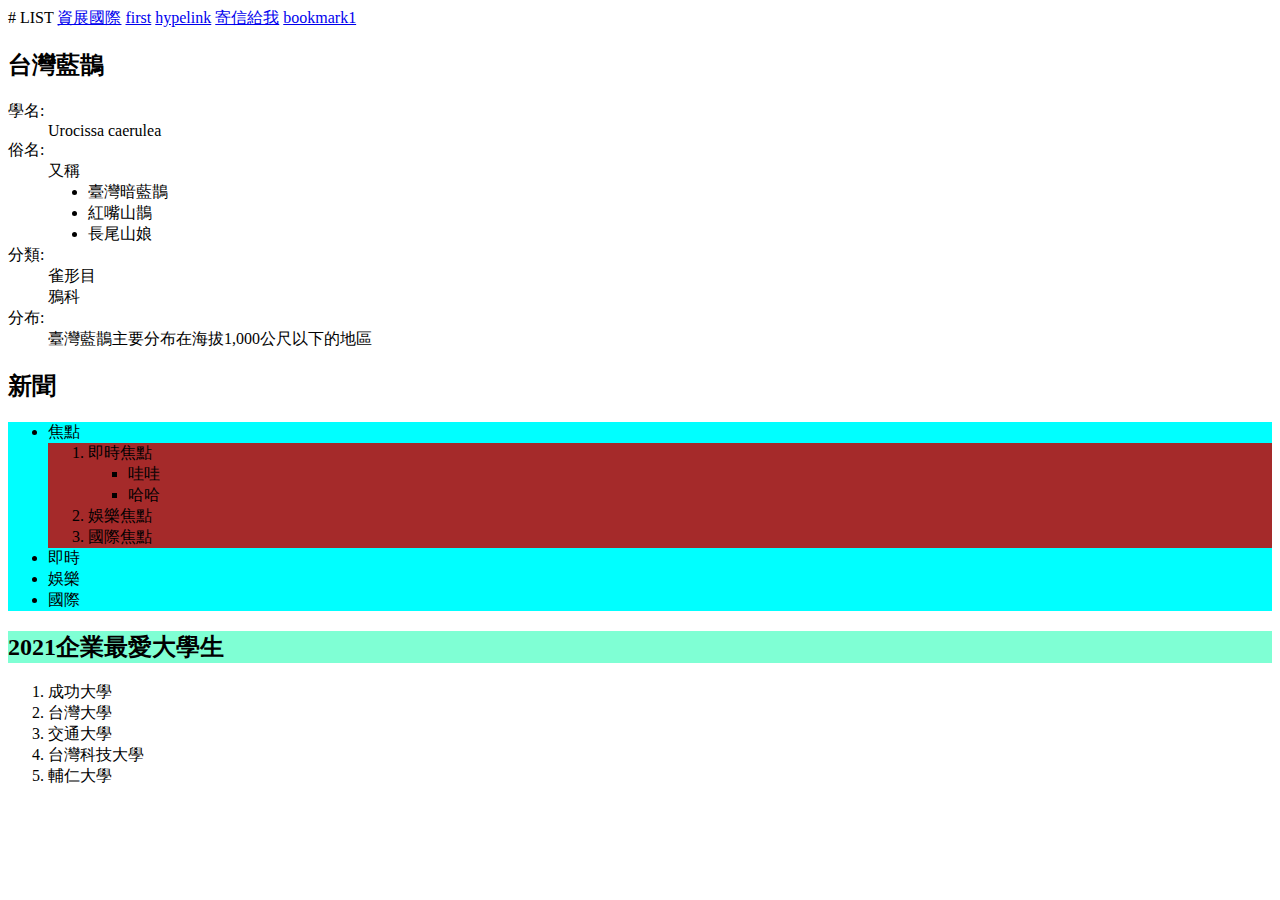
<file: list.html>
# LIST
<!DOCTYPE html>
<html lang="en">
<head>
    <meta charset="UTF-8">
    <meta http-equiv="X-UA-Compatible" content="IE=edge">
    <meta name="viewport" content="width=device-width, initial-scale=1.0">
    <title>LIST TEST</title>
</head>
<body>
    <a href="https://www.iSpan.com.tw">資展國際</a>
    <a href="first.html">first</a>
    <a href="hypelink.html">hypelink</a>
    <a href="mailto:amamiyatr@gmail.com">寄信給我</a>
    <a href="hypelink.html#bookmark1">bookmark1</a>
    <h2>台灣藍鵲</h2>
    <dl>
        <dt>學名:</dt>
        <dd>Urocissa caerulea</dd>
        <dt>俗名:</dt>
        <dd>又稱
         <ul>
             <li>臺灣暗藍鵲</li>
             <li>紅嘴山鵲</li>
             <li>長尾山娘</li>
         </ul>
         </dd>
        <dt>分類:</dt>
        <dd>雀形目
        </dd>
        <dd>鴉科</dd>
        <dt>分布:</dt>
        <dd>臺灣藍鵲主要分布在海拔1,000公尺以下的地區</dd>
    </dl>
    <h2>新聞</h2>
    <ul style="background-color: aqua;">
        <li >焦點</li>
          <ol style="background-color: brown;">
              <li>即時焦點</li>
                <ul>
                    <li>哇哇</li>
                    <li>哈哈</li>
                </ul>
              <li>娛樂焦點</li>
              <li>國際焦點</li>
          </ol>
        <li>即時</li>
        <li>娛樂</li>
        <li>國際</li>
    </ul>
    <H2 style="background-color:aquamarine ;">2021企業最愛大學生</H2>
    <ol>
        <li>成功大學</li>
        <li>台灣大學</li>
        <li>交通大學</li>
        <li>台灣科技大學</li>
        <li>輔仁大學</li>
    </ol>
</body>
</html>
</file>
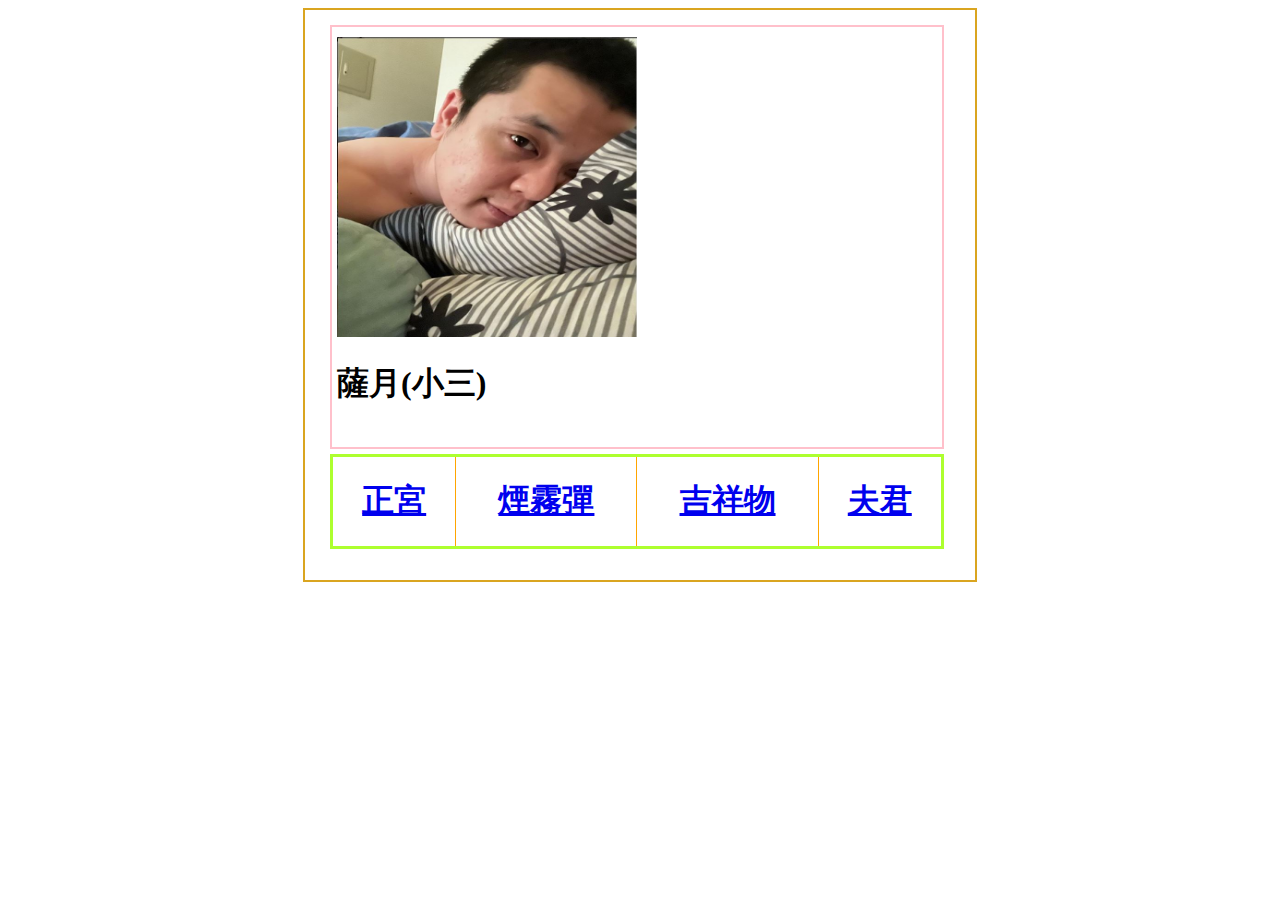
<file: 小三.html>
<!DOCTYPE html>
<html lang="en">

<head>
    <meta charset="UTF-8">
    <meta http-equiv="X-UA-Compatible" content="IE=edge">
    <meta name="viewport" content="width=device-width, initial-scale=1.0">
    <title>薩月(小三)</title>
    <link rel="stylesheet" href="style/link.css">
</head>

<body>
    <div class="box1">
        <figure class="box2">
        <img src="MANGO//小四.JPG" alt="薩月(小三)" title="薩月(小三)" width="300px" height="300px">

        <figcaption><h1>薩月(小三)</h1></figcaption>
    </figure>
    <table class="tb1">
        <!--border(屬性)>表格格線寬度/width>表格寬度/cellpadding>表格中文字語格線的距離-->
        <tr>
            <td><h1><a href="蟑螂(正宮).html">正宮</a></h1></td>
            <td><h1><a href="煙霧彈.html">煙霧彈</a></h1></td>
            <td><h1><a href="阿古.html">吉祥物</a></h1></td>
            <td><h1><a href="index.html">夫君</a></h1></td>          
        </tr>
        </table>
    </div>
</body>

</html>
</file>
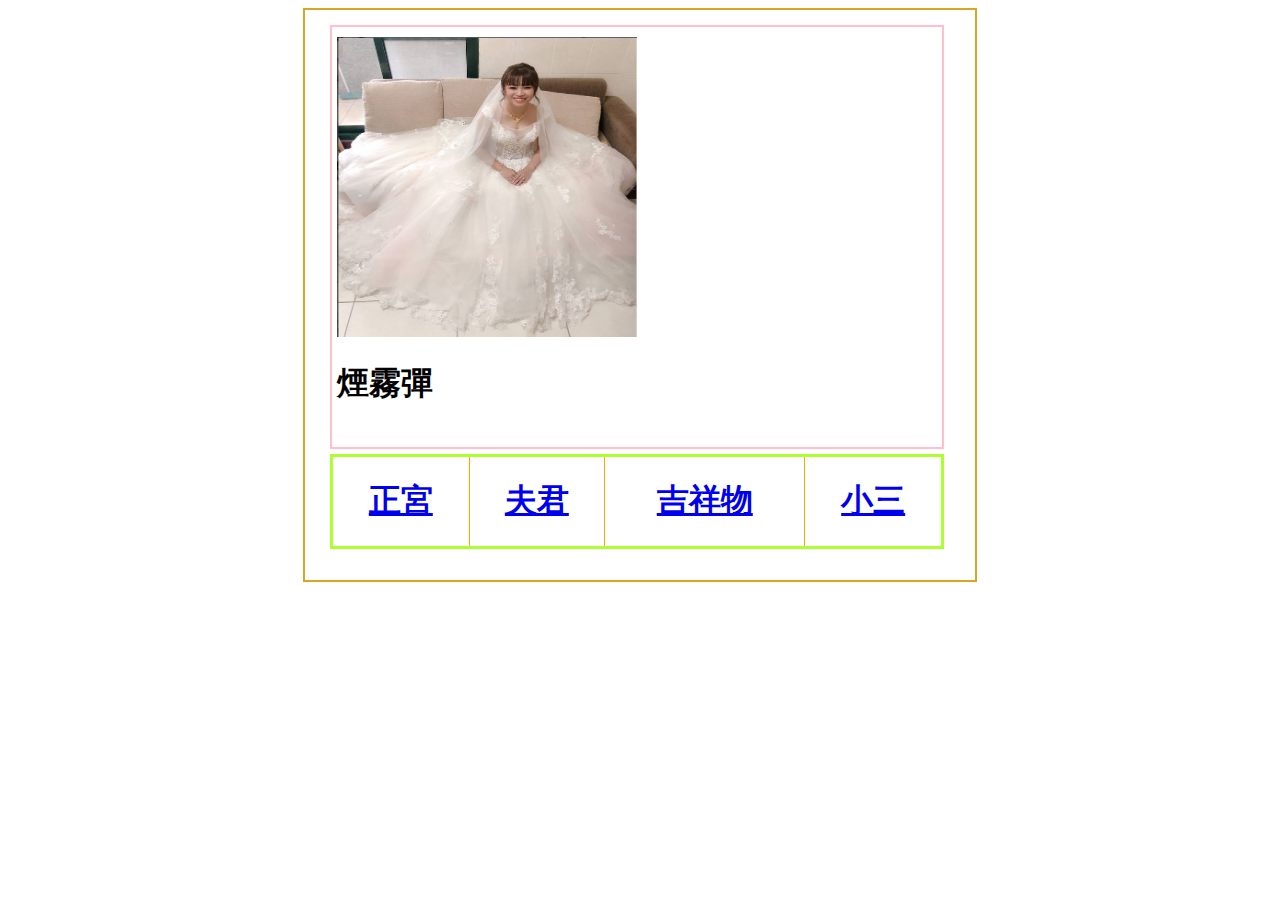
<file: 煙霧彈.html>
<!DOCTYPE html>
<html lang="en">

<head>
    <meta charset="UTF-8">
    <meta http-equiv="X-UA-Compatible" content="IE=edge">
    <meta name="viewport" content="width=device-width, initial-scale=1.0">
    <title>煙霧彈</title>
    <link rel="stylesheet" href="style/link.css">
</head>

<body>
    <div class="box1">
        <figure class="box2">
            <img src="MANGO/smoke.JPG" alt="煙霧彈" title="煙霧彈" width="300px" height="300px">

            <figcaption>
                <h1>煙霧彈</h1>
            </figcaption>
        </figure>
        <table class="tb1">
            <!--border(屬性)>表格格線寬度/width>表格寬度/cellpadding>表格中文字語格線的距離-->
            <tr>
                <td>
                    <h1><a href="蟑螂(正宮).html">正宮</a></h1>
                </td>
                <td>
                    <h1><a href="index.html">夫君</a></h1>
                </td>
                <td>
                    <h1><a href="阿古.html">吉祥物</a></h1>
                </td>
                <td>
                    <h1><a href="小三.html">小三</a></h1>
                </td>
            </tr>
    </div>
</body>

</html>
</file>
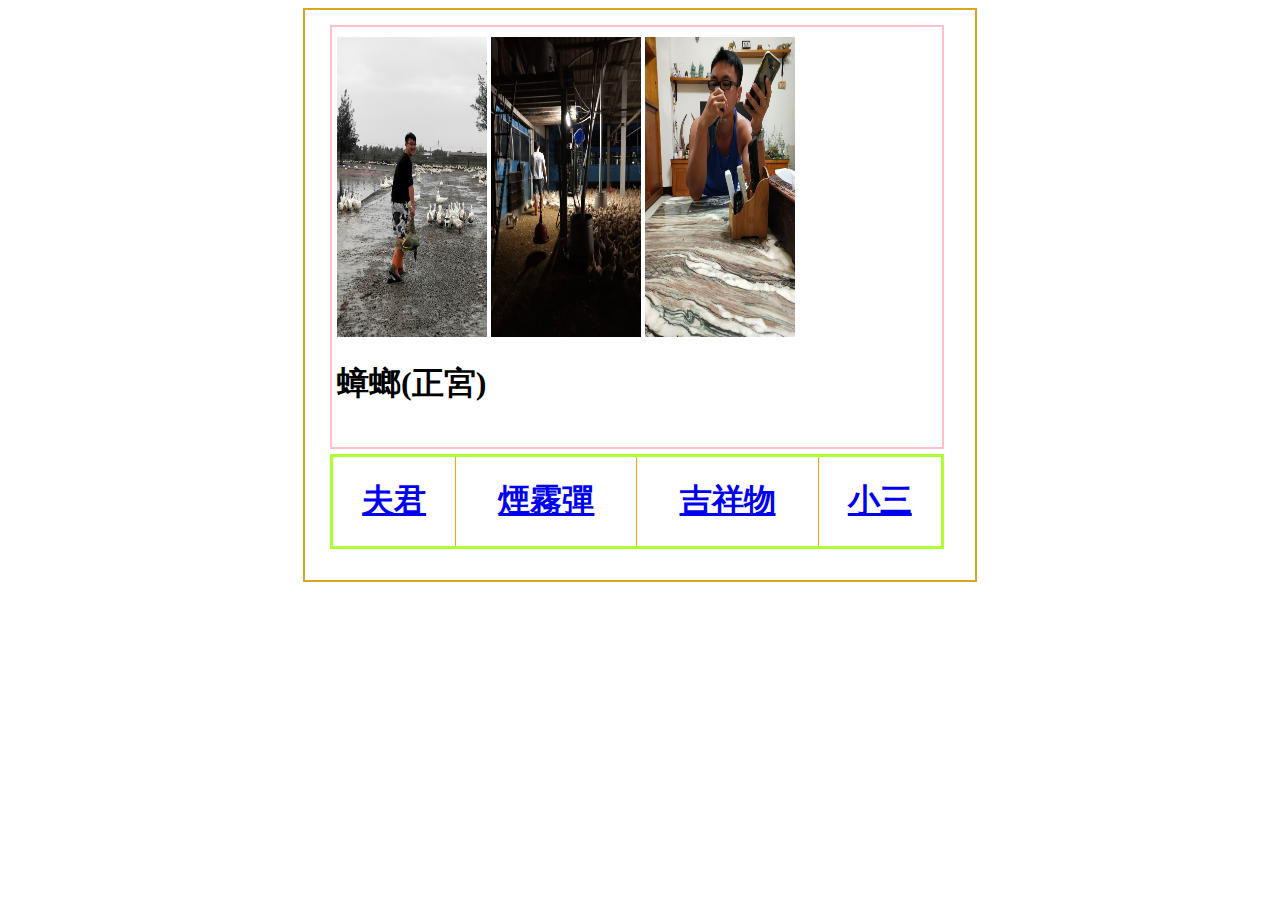
<file: 蟑螂(正宮).html>
<!DOCTYPE html>
<html lang="en">

<head>
    <meta charset="UTF-8">
    <meta http-equiv="X-UA-Compatible" content="IE=edge">
    <meta name="viewport" content="width=device-width, initial-scale=1.0">
    <title>蟑螂(正宮)</title>
    <!-- <style>
        .box1 {
            border: 2px solid brown;
            background-image: url(mango/material/正宮背景.jpg.jpeg);
            background-size: 25% 50%;

        }
    </style> -->
    <link rel="stylesheet" href="style/link.css">
</head>

<body>
    <div class="box1">
        <figure class="box2">
            <img src="MANGO/正宮1.jpg" alt="蟑螂(正宮)" title="蟑螂(正宮)" width="150" height="300px"　>
            <img src="MANGO/正宮2.jpg" alt="蟑螂(正宮)" title="蟑螂(正宮)" width="150" height="300px">
            <img src="MANGO/正宮3.jpg" alt="蟑螂(正宮)" title="蟑螂(正宮)" width="150" height="300px">

            <figcaption>
                <h1>蟑螂(正宮)</h1>
            </figcaption>
        </figure>
            <table class="tb1">
                <!--border(屬性)>表格格線寬度/width>表格寬度/cellpadding>表格中文字語格線的距離-->
                <tr>
                    <td>
                        <h1><a href="index.html">夫君</a></h1>
                    </td>
                    <td>
                        <h1><a href="煙霧彈.html">煙霧彈</a></h1>
                    </td>
                    <td>
                        <h1><a href="阿古.html">吉祥物</a></h1>
                    </td>
                    <td>
                        <h1><a href="小三.html">小三</a></h1>
                    </td>
                </tr>
        
    </div>
</body>

</html>
</file>
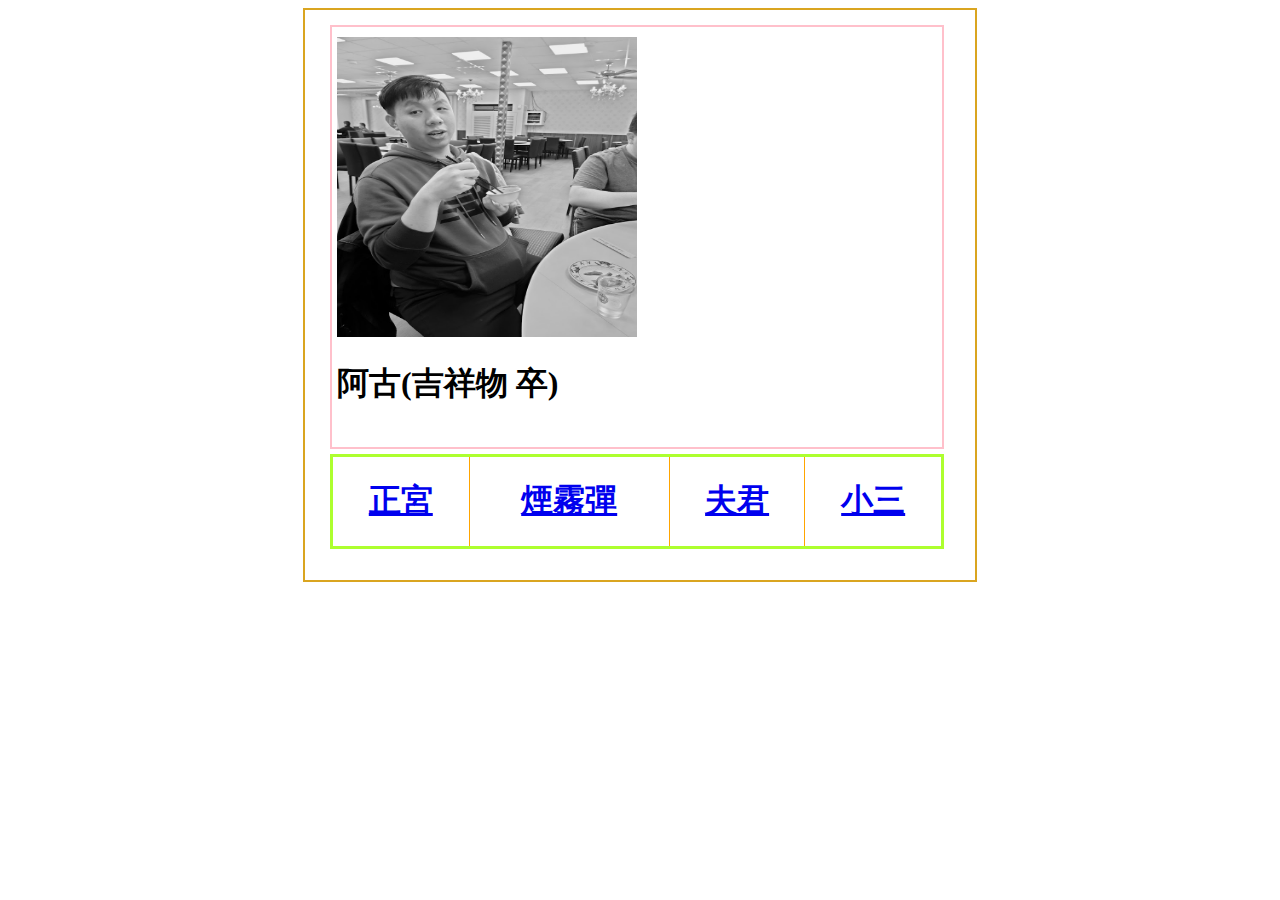
<file: 阿古.html>
<!DOCTYPE html>
<html lang="en">

<head>
    <meta charset="UTF-8">
    <meta http-equiv="X-UA-Compatible" content="IE=edge">
    <meta name="viewport" content="width=device-width, initial-scale=1.0">
    <title>阿古(吉祥物)</title>
    <link rel="stylesheet" href="style/link.css">
</head>

<body>
    <div class="box1">
        <figure class="box2">
            <img src="MANGO/阿古-2.JPG" alt="阿古" title="阿古" width="300px" height="300px">

            <figcaption>
                <h1>阿古(吉祥物 卒)</h1>
            </figcaption>
        </figure>

        <table class="tb1">
            <!--border(屬性)>表格格線寬度/width>表格寬度/cellpadding>表格中文字語格線的距離-->
            <tr>
                <td>
                    <h1><a href="蟑螂(正宮).html">正宮</a></h1>
                </td>
                <td>
                    <h1><a href="煙霧彈.html">煙霧彈</a></h1>
                </td>
                <td>
                    <h1><a href="index.html">夫君</a></h1>
                </td>
                <td>
                    <h1><a href="小三.html">小三</a></h1>
                </td>
            </tr>
    </div>
</body>

</html>
</file>
<file: style/link.css>
@import url(sty.css);
@import url(tablesty.css);
</file>
